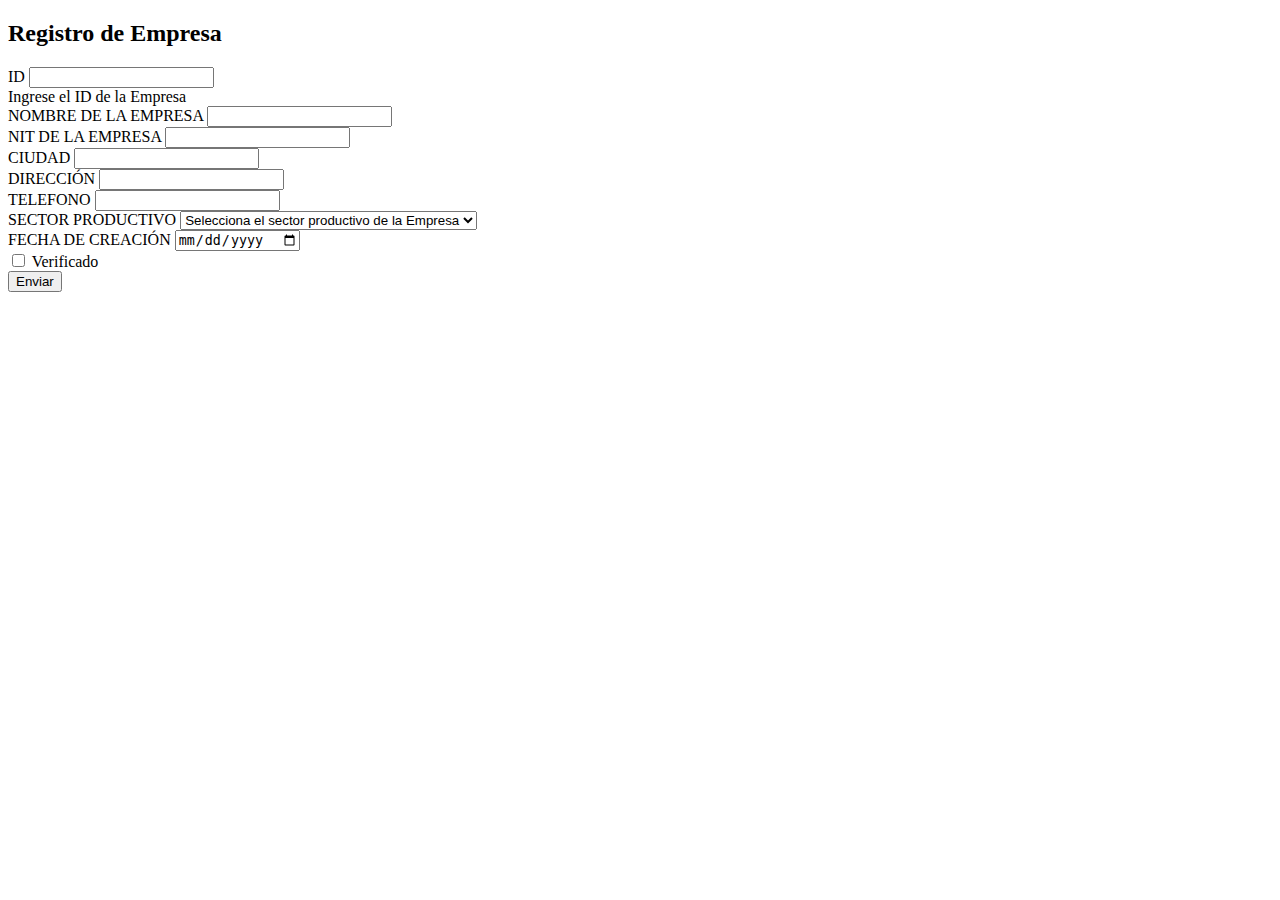
<file: Registros/templates/formEmpresa.html>
<!DOCTYPE html>
<html lang="en">
<head>
    <meta charset="UTF-8">
    <meta http-equiv="X-UA-Compatible" content="IE=edge">
    <meta name="viewport" content="width=device-width, initial-scale=1.0">
    <link href="https://cdn.jsdelivr.net/npm/bootstrap@5.1.3/dist/css/bootstrap.min.css" rel="stylesheet" integrity="sha384-1BmE4kWBq78iYhFldvKuhfTAU6auU8tT94WrHftjDbrCEXSU1oBoqyl2QvZ6jIW3" crossorigin="anonymous">
    <script src="https://cdn.jsdelivr.net/npm/bootstrap@5.1.3/dist/js/bootstrap.bundle.min.js" integrity="sha384-ka7Sk0Gln4gmtz2MlQnikT1wXgYsOg+OMhuP+IlRH9sENBO0LRn5q+8nbTov4+1p" crossorigin="anonymous"></script>
    <title>Document</title>
</head>
<body>
    <div class="container mt-5">
    <div class="container mt-5 align center"><h2 class="display-1 text-info text-center">Registro de Empresa</h2></div>
    <form>
        <div class="mb-3">
          <label for="ID" class="form-label">ID</label>
          <input type="text" class="form-control" id="ID" required>
          <div id="emailHelp" class="form-text">Ingrese el ID de la Empresa</div>
        </div>
        <div class="mb-3">
            <label for="Nombre" class="form-label">NOMBRE DE LA EMPRESA</label>
            <input type="text" class="form-control" id="Nombre" required>
          </div>
          <div class="mb-3">
            <label for="Nombre" class="form-label">NIT DE LA EMPRESA</label>
            <input type="text" class="form-control" id="Nombre" aria-describedby="emailHelp">
          </div>
          <div class="mb-3">
            <label for="Nombre" class="form-label">CIUDAD</label>
            <input type="text" class="form-control" id="Nombre" aria-describedby="emailHelp">
          </div>
          <div class="mb-3">
            <label for="Nombre" class="form-label">DIRECCIÓN</label>
            <input type="text" class="form-control" id="Nombre" aria-describedby="emailHelp">
          </div>
          <div class="mb-3">
            <label for="Nombre" class="form-label">TELEFONO</label>
            <input type="text" class="form-control" id="Nombre" aria-describedby="emailHelp">
          </div>
          <div class="mb-3">
            <label for="Nombre" class="form-label">SECTOR PRODUCTIVO</label>
            <select class="form-select" aria-label="Default select example">
                <option selected>Selecciona el sector productivo de la Empresa</option>
                <option value="1">Ninguno</option>
                <option value="2">Sector Textil</option>
                <option value="3">Otro</option>
              </select>
          </div>
          <div class="mb-3">
            <label for="Nombre" class="form-label">FECHA DE CREACIÓN</label>
            <input type="date" class="form-control" id="Nombre" aria-describedby="emailHelp">
          </div>
                  <div class="mb-3 form-check">
          <input type="checkbox" class="form-check-input" id="exampleCheck1">
          <label class="form-check-label" for="exampleCheck1">Verificado</label>
        </div>
        <button type="submit" class="btn btn-primary">Enviar</button>
      </form>
    </div>
</body>
</html>
</file>
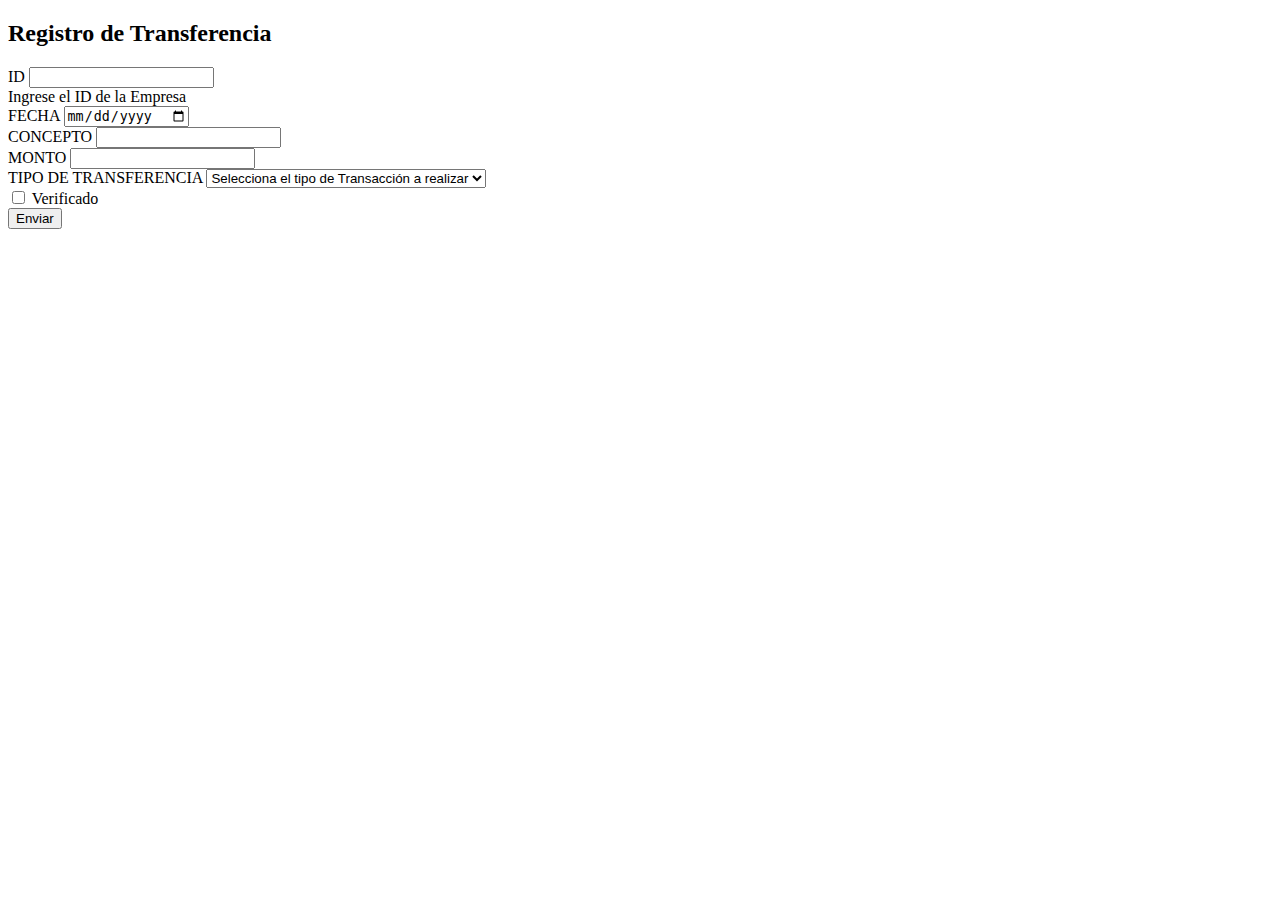
<file: Registros/templates/formTransfer.html>
<!DOCTYPE html>
<html lang="en">
<head>
    <meta charset="UTF-8">
    <meta http-equiv="X-UA-Compatible" content="IE=edge">
    <meta name="viewport" content="width=device-width, initial-scale=1.0">
    <link href="https://cdn.jsdelivr.net/npm/bootstrap@5.1.3/dist/css/bootstrap.min.css" rel="stylesheet" integrity="sha384-1BmE4kWBq78iYhFldvKuhfTAU6auU8tT94WrHftjDbrCEXSU1oBoqyl2QvZ6jIW3" crossorigin="anonymous">
    <script src="https://cdn.jsdelivr.net/npm/bootstrap@5.1.3/dist/js/bootstrap.bundle.min.js" integrity="sha384-ka7Sk0Gln4gmtz2MlQnikT1wXgYsOg+OMhuP+IlRH9sENBO0LRn5q+8nbTov4+1p" crossorigin="anonymous"></script>
    <title>Document</title>
</head>
<body>
    <div class="container mt-5">
    <div class="container mt-5 align center"><h2 class="display-1 text-info text-center">Registro de Transferencia</h2></div>
    <form>
        <div class="mb-3">
          <label for="ID" class="form-label">ID</label>
          <input type="text" class="form-control" id="ID" required>
          <div id="emailHelp" class="form-text">Ingrese el ID de la Empresa</div>
        </div>
        <div class="mb-3">
            <label for="Nombre" class="form-label">FECHA</label>
            <input type="date" class="form-control" id="Nombre" required>
          </div>
          <div class="mb-3">
            <label for="Nombre" class="form-label">CONCEPTO</label>
            <input type="text" class="form-control" id="Nombre" aria-describedby="emailHelp">
          </div>
          <div class="mb-3">
            <label for="Nombre" class="form-label">MONTO</label>
            <input type="number" class="form-control" id="Nombre" aria-describedby="emailHelp">
          </div>
          <div class="mb-3">
            <label for="Nombre" class="form-label">TIPO DE TRANSFERENCIA</label>
            <select class="form-select" aria-label="Default select example">
                <option selected>Selecciona el tipo de Transacción a realizar</option>
                <option value="1">Ingreso</option>
                <option value="2">Egreso</option>
              </select>
          </div>
          
                  <div class="mb-3 form-check">
          <input type="checkbox" class="form-check-input" id="exampleCheck1">
          <label class="form-check-label" for="exampleCheck1">Verificado</label>
        </div>
        <button type="submit" class="btn btn-primary">Enviar</button>
      </form>
    </div>
</body>
</html>
</file>
